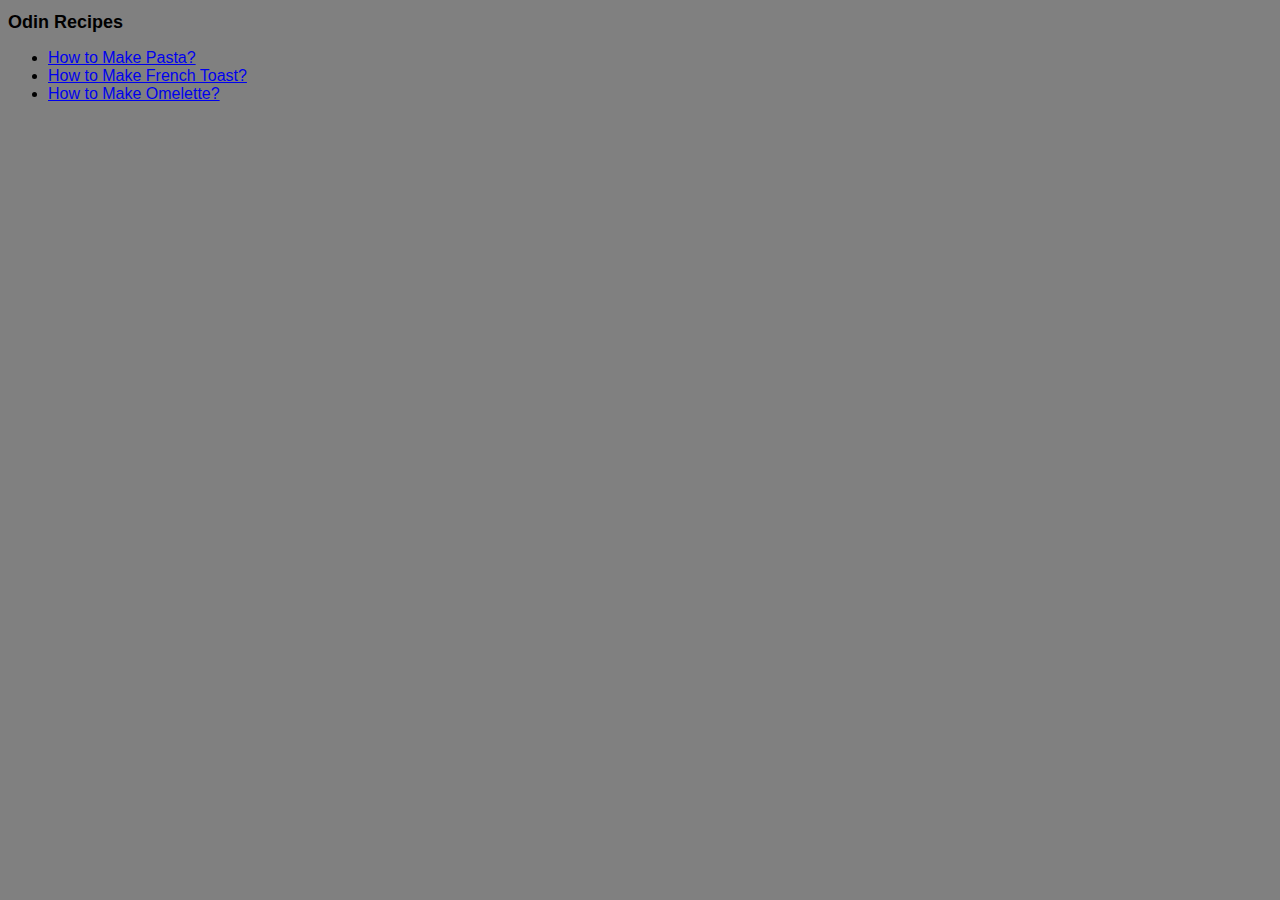
<file: index.html>
<!DOCTYPE html>
<!--Comment testing. Above, we describe that we are using HTML5 for this code-->
<html lang="en">
<!--Here, we state that the language in this code is English-->    
    <head>
        <meta charset="utf-8">
        <!--Here, we define the character set we want to use-->
        <title>Recipes Website</title>
        <link rel="stylesheet" href="style.css">
    </head>
    <body>
        <div>
        <h1>Odin Recipes</h1>
        <ul>
            <li><a href="recipes/pasta.html">How to Make Pasta?</a></li>
            <li><a href="recipes/french-toast.html">How to Make French Toast?</a></li>
            <li><a href="recipes/omelette.html">How to Make Omelette?</a></li>
        </ul>
        </div>
    </body>  
</html>
</file>
<file: style.css>
body {
    background-color: grey;
    font-family: Helvetica, sans-serif;
}
div {
    text-align: justify;
}

h1 {
    font-size: large;
    color: black
}

h2 {
    background-color: black;
    color: white;
}

ul {
    color: black;
}
</file>
